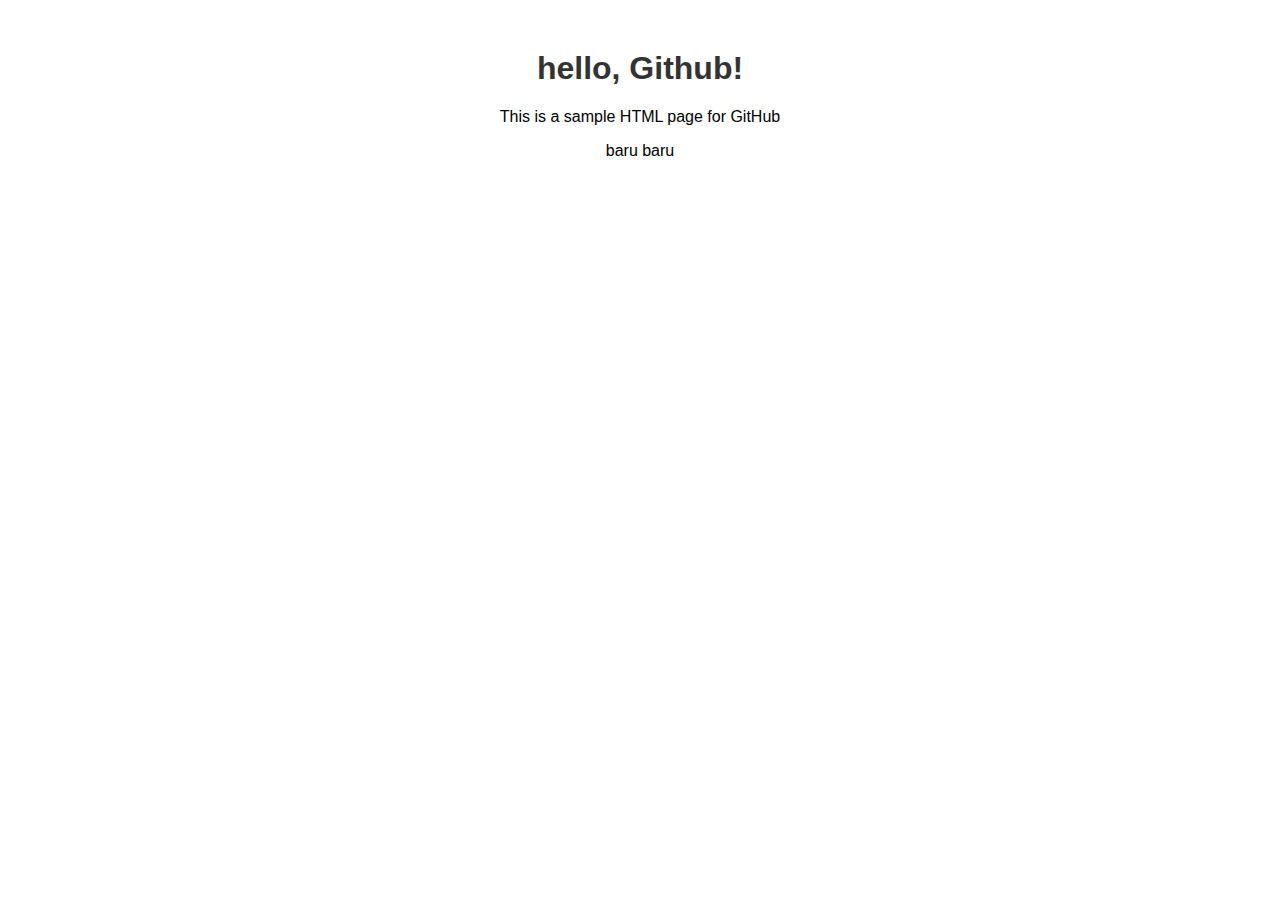
<file: github.html>
<!DOCTYPE html>
<html lang="en">
<head>
    <meta charset="UTF-8">
    <meta name="viewport" content="width=device-width, initial-scale=1.0">
    <title>My Github HTML Page</title>
    <style>
        body{
            font-family: Arial, Helvetica, sans-serif;
            text-align: center;
            margin: 50px;
        }
        h1 {
            color: #333;
        }
    </style>
</head>
<body>
    <h1>hello, Github!</h1>
    <p>This is a sample HTML page for GitHub</p>
    <p>baru baru </p>
</body>
</html>
</file>
